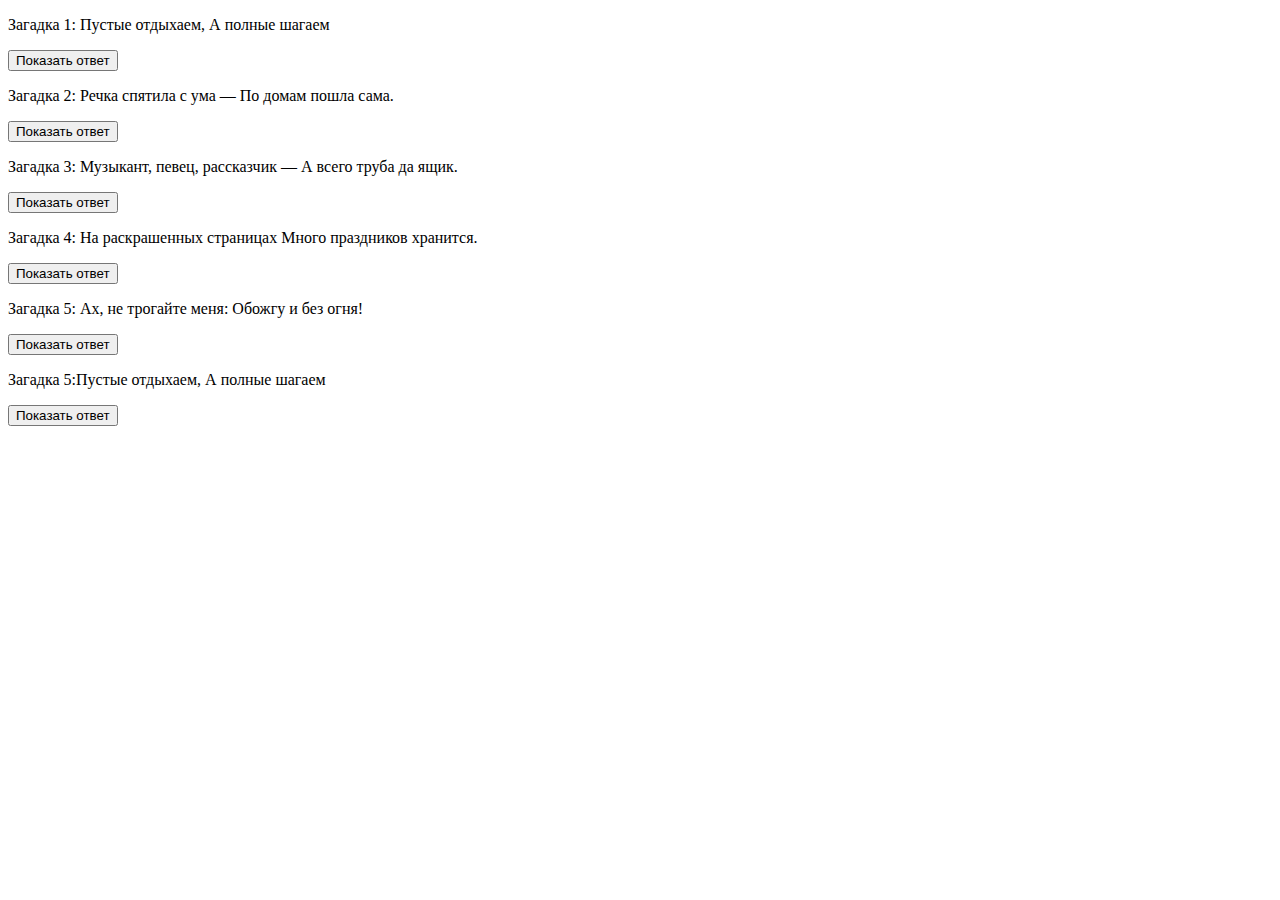
<file: DZ7_baiel_30-03/index.html>
<!DOCTYPE html>
<html lang="en">
<head>
    <meta charset="UTF-8">
    <title>Title</title>
    <link rel="stylesheet" href="style.css">
</head>
<body>
<div class="riddle">
    <p>Загадка 1: Пустые отдыхаем,
        А полные шагаем</p>
    <p class="answer hidden">Ответ: Магнитофон</p>
    <button class="show-hide-button">Показать ответ</button>
</div>
<div class="riddle">
    <p>Загадка 2: Речка спятила с ума —
        По домам пошла сама.</p>
    <p class="answer hidden">Ответ: Водопровод</p>
    <button class="show-hide-button">Показать ответ</button>
</div>
<div class="riddle">
    <p>Загадка 3: Музыкант, певец, рассказчик —
        А всего труба да ящик.</p>
    <p class="answer hidden">Ответ: Граммофон</p>
    <button class="show-hide-button">Показать ответ</button>
</div>
<div class="riddle">
    <p>Загадка 4: На раскрашенных страницах
        Много праздников хранится.</p>
    <p class="answer hidden">Ответ: Календарь</p>
    <button class="show-hide-button">Показать ответ</button>
</div>
<div class="riddle">
    <p>Загадка 5: Ах, не трогайте меня:
        Обожгу и без огня!</p>
    <p class="answer hidden">Ответ: Крапива</p>
    <button class="show-hide-button">Показать ответ</button>
</div>
<div class="riddle">
    <p>Загадка 5:Пустые отдыхаем,
        А полные шагаем</p>
    <p class="answer hidden">Ответ: Сапоги</p>
    <button class="show-hide-button">Показать ответ</button>
</div>
</body>
<script src="app.js" defer></script>
</html>
</file>
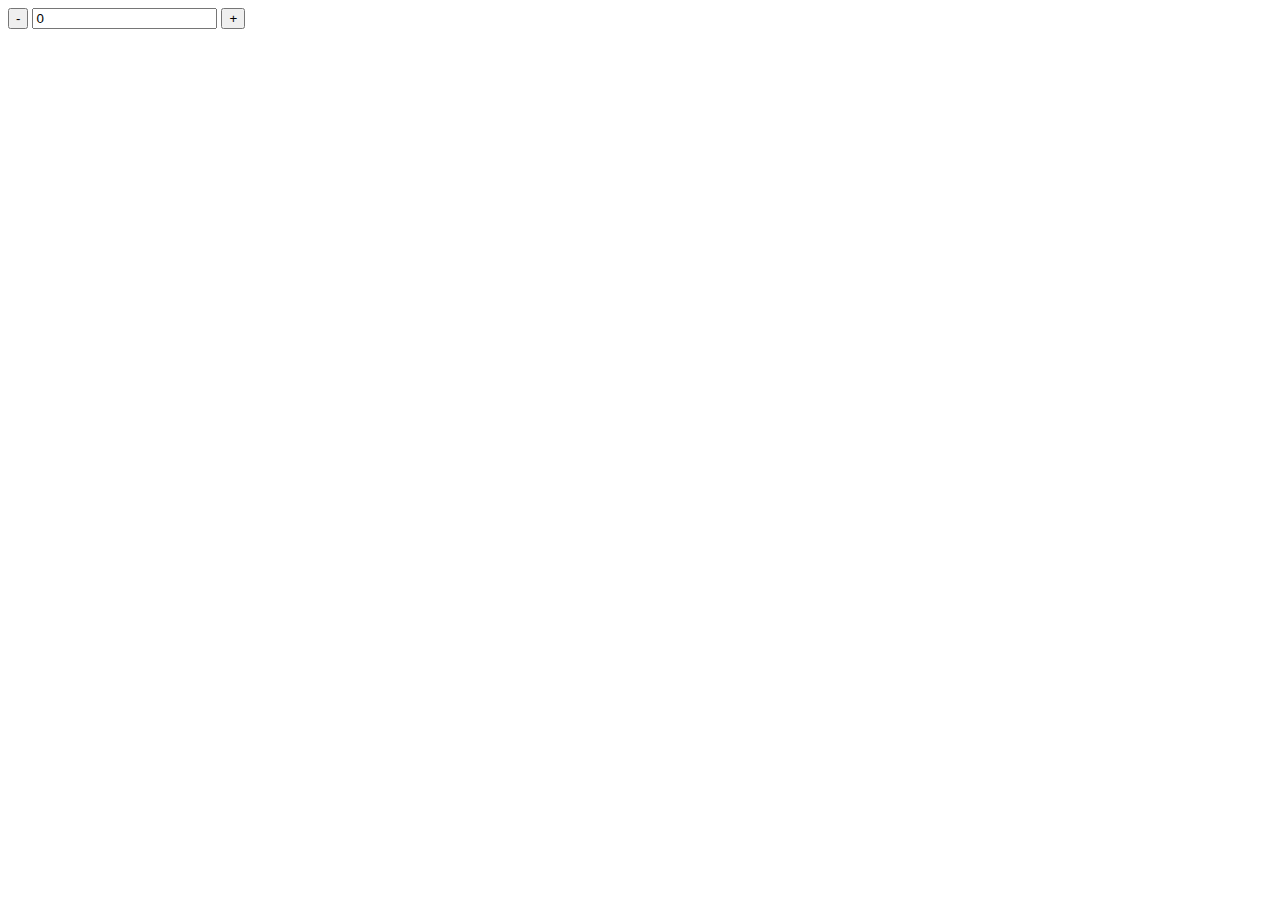
<file: DZ4_baiel_30-03/home_work1/index.html>
<!DOCTYPE html>
<html lang="en">
<head>
    <meta charset="UTF-8">
    <title>Title</title>
    <link rel="stylesheet" href="style.css">
    <script src="app.js" defer></script>
</head>
<body>
<div class="counter">
    <button class="counter__btn" data-direction="minus">-</button>
    <input type="text" value="0" class="counter__value">
    <button class="counter__btn" data-direction="plus">+</button>
</div>
</body>
</html>
</file>
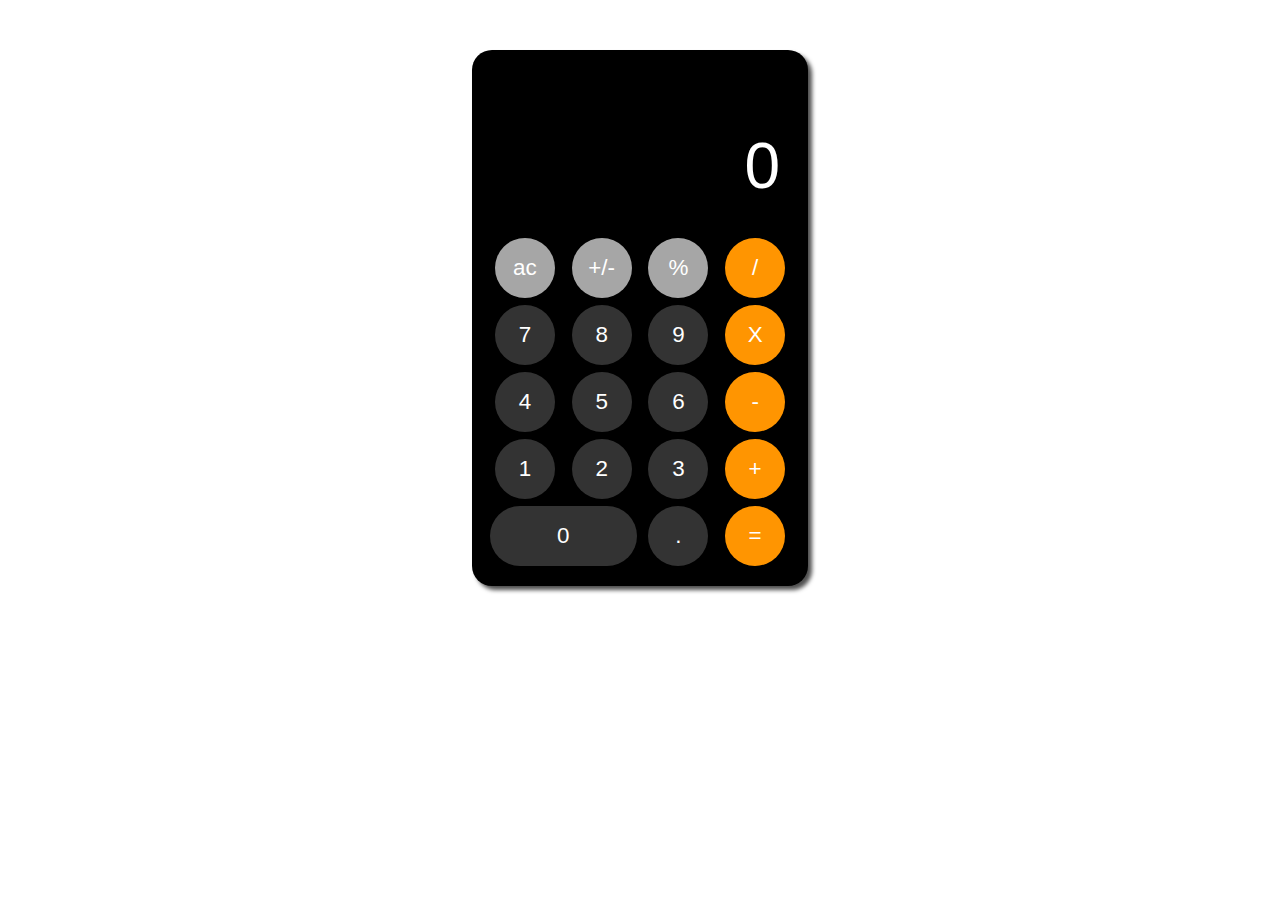
<file: DZ6_baiel_30-03/H-W2/INDEX.html>
<!DOCTYPE html>
<html lang="en">
<head>
    <meta charset="UTF-8">
    <title>Title</title>
    <link rel="stylesheet" href="style.css">
    <script src="app.js" defer></script>
</head>
<body>
<div class="calc">
    <div class="calc-screen">
        <p>0</p>
    </div>
    <div class="buttons">

        <div class="btn ac bg-grey">ac</div>
        <div class="btn plus-minus bg-grey">+/-</div>
        <div class="btn percent  bg-grey">%</div>
        <div class="btn division bg-orange">/</div>

        <div class="btn seven">7</div>
        <div class="btn eigth">8</div>
        <div class="btn nine">9</div>
        <div class="btn myltiply bg-orange">X</div>

        <div class="btn four">4</div>
        <div class="btn five">5</div>
        <div class="btn six">6</div>
        <div class="btn minus bg-orange">-</div>

        <div class="btn one">1</div>
        <div class="btn too">2</div>
        <div class="btn three">3</div>
        <div class="btn plus bg-orange">+</div>

        <div class="btn zero">0</div>
        <div class="btn dot">.</div>
        <div class="btn equal bg-orange">=</div>

    </div>
</div>
</body>
</html>
</file>
<file: DZ7_baiel_30-03/style.css>
.hidden{
    display: none;
}
</file>
<file: DZ4_baiel_30-03/home_work1/style.css>

</file>
<file: DZ6_baiel_30-03/H-W2/style.css>
.calc{
    margin: 50px auto;
    width: 300px;
    height: 500px;
    border-radius: 20px;
    background: #000;
    color: #ffffff;
    font-family: Arial,sans-serif;
    padding: 18px;
    box-shadow: 4px 4px 4px #4f4f4f;
}
.calc-screen{
    height: 125px;
    padding: 10px;
    display: grid;
    justify-items: end;
    align-items: end;
    margin-bottom: 25px;
}
#id{
    color: red;
}

.calc-screen p{
    text-align: right;
    font-size: 4rem;
    margin: 0;
}

.buttons{
    display: grid;
    grid-template-areas:
    "ac plus-minus percent divicion"
    "seven eigth nine myltiply"
    "four five six minus"
    "one too three plus"
    "zero zero dot equal";
    grid-gap: 7px;
    justify-items: center;
}

.btn{
    width: 60px;
    height: 60px;
    background: #333333;
    border-radius: 50%;
    text-align: center;
    line-height: 60px;
    font-size: 1.4rem;
    cursor: pointer;
    user-select: none;
}
.zero{
    grid-area: zero;
    width: 100%;
    border-radius: 34px;
}

.btn:hover{
    filter: brightness(125%);
}
.btn:active{
    filter: brightness(95%);
}

.btn.bg-grey{
    background-color: #a6a6a6;
}
.btn.bg-orange{
    background-color: #ff9501;
}
</file>
